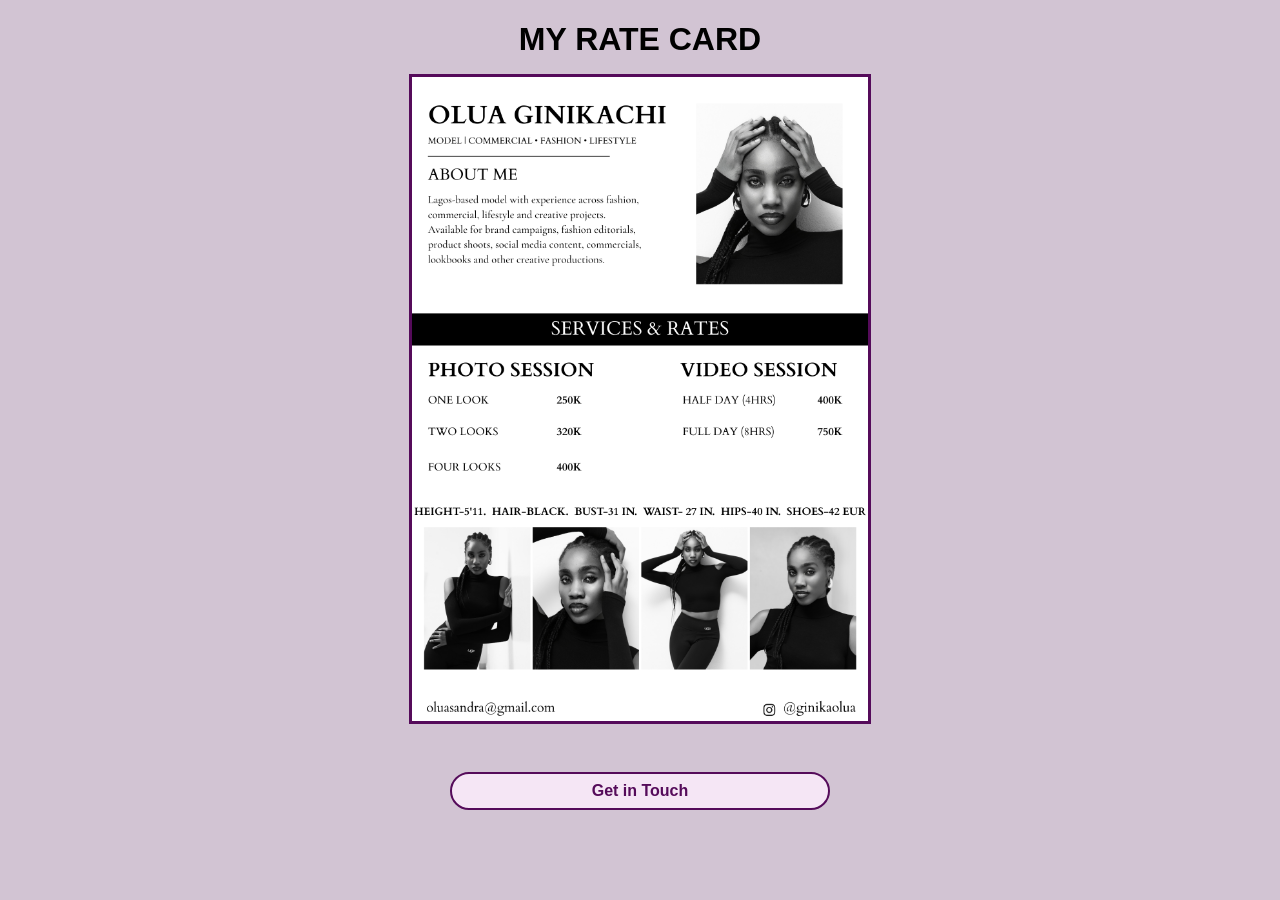
<file: rate-card.html>
<!DOCTYPE html>
<html lang="en">
<head>
  <meta charset="UTF-8">
  <meta name="viewport" content="width=device-width, initial-scale=1.0">
  <style>
    h1 {
      text-align: center;
      margin-bottom: 1rem;
    }
    *{
      margin: 0;
      padding: 0;
      box-sizing: border-box;
      font-family: 'Poppins', sans-serif;
    }
    html,
    body {
      height: 100%;
      overflow: hidden;
      background-color: #d2c4d3;
    }
    .rate-card {
      box-sizing: border-box;
      height: 100vh;
      max-width: 800px;
      margin: 0 auto;
      padding: 1.3rem;
    }
    .rate-card img {
      border: 3px solid #550b5a;
      display: block;
      max-width: 100%;
      max-height: calc(100vh - 250px);
      margin: 0 auto;
    }
    a{
      background-color: #f5e6f5;
      width: 50%;
      padding: 0.5rem;
      display: block;
      text-align: center;
      margin: 3rem auto 0;
      text-decoration: none;
      color: #550b5a;
      font-weight: bold;
      border: 2px solid #550b5a;
      border-radius: 20px;
    }
  </style>
  <title>Rate Card</title>
  <link rel="icon" type="image/png" href="./images/favicon.png">
</head>
<body>

  <div class="rate-card">

      <h1>MY RATE CARD</h1>
      <img src="./images/rate-card.png" alt="Rate Card">
       <a href="https://www.instagram.com/ginikaolua/">Get in Touch</a>
    </div>

  


</body>
</html>
</file>
